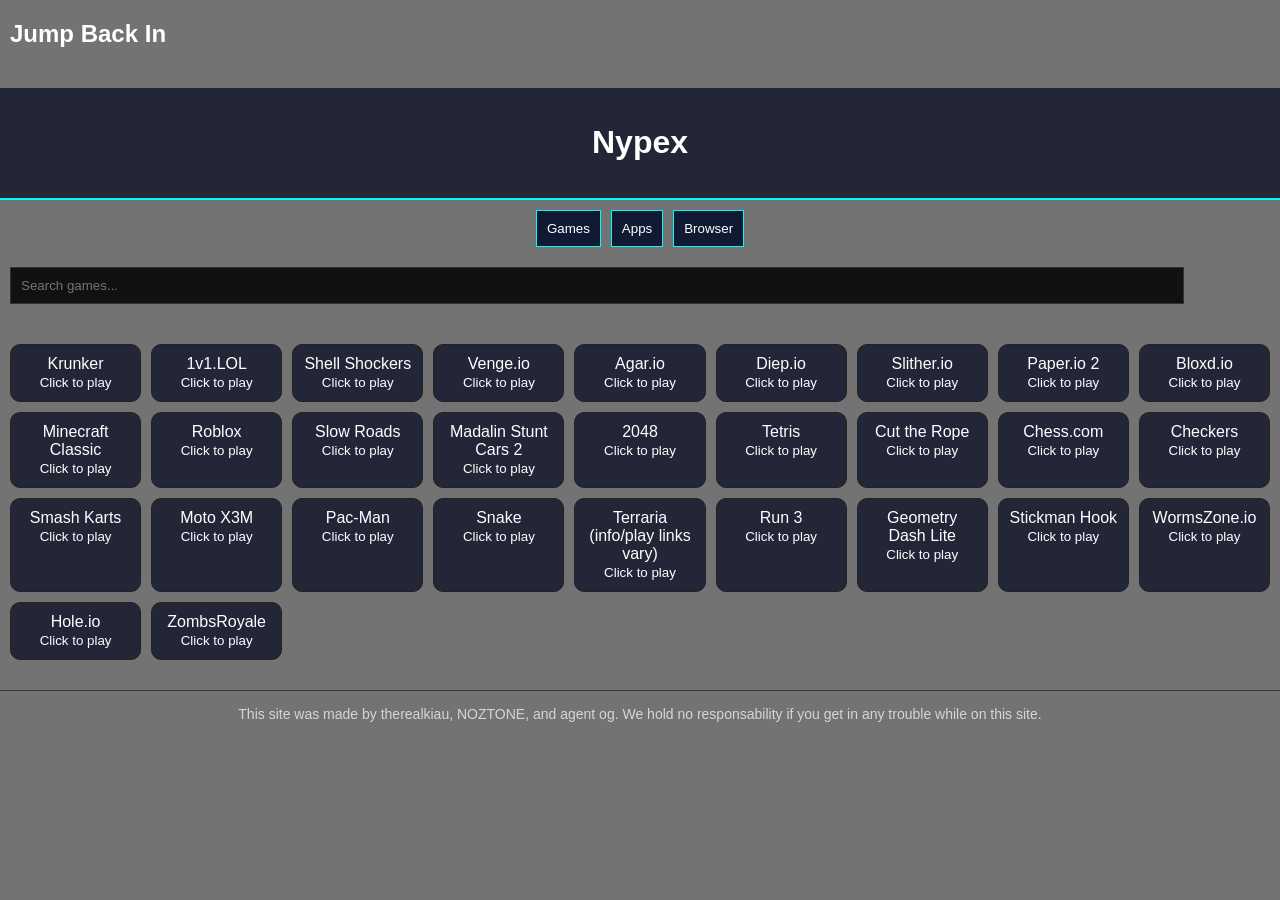
<file: index.html>
<!DOCTYPE html>
<div id="recentSection">
  <h2>Jump Back In</h2>
  <div id="recentGrid"></div>
</div>
<html lang="en">
<head>
<meta charset="UTF-8">
<meta name="viewport" content="width=device-width, initial-scale=1.0">
<title>Nypex</title>
<link rel="stylesheet" href="style.css">
</head>

<body>

<header>
  <h1>Nypex</h1>
</header>

<div class="topbar">
  <button onclick="showTab('games')">Games</button>
  <button onclick="showTab('apps')">Apps</button>
  <button onclick="showTab('browser')">Browser</button>
</div>

<!-- GAMES -->
<div id="gamesTab">

  <input id="search" placeholder="Search games..." oninput="renderGames()">

  <div id="featured"></div>
  <div id="grid"></div>

</div>

<!-- APPS -->
<div id="appsTab" style="display:none">

  <div class="apps-grid">
    <div class="app" onclick="window.open('https://www.youtube.com','_blank')">YouTube</div>
    <div class="app" onclick="window.open('https://www.tiktok.com','_blank')">TikTok</div>
    <div class="app" onclick="window.open('https://play.geforcenow.com','_blank')">GeForce NOW</div>
    <div class="app" onclick="window.open('https://www.snapchat.com','_blank')">Snapchat</div>
    <div class="app" onclick="window.open('https://www.crunchyroll.com','_blank')">Crunchyroll</div>
    <div class="app" onclick="window.open('https://tubitv.com','_blank')">Tubi</div>
  </div>

</div>

<!-- BROWSER -->
<div id="browserTab" style="display:none">

  <div class="browser-bar">
    <input id="browserInput" placeholder="Search DuckDuckGo...">
    <button onclick="duckSearch()">Search</button>
  </div>

  <iframe id="browserFrame"></iframe>

</div>

<!-- GAME FRAME -->
<iframe id="frame"></iframe>

<script src="games.js"></script>
<script src="app.js"></script>
<div class="footer-credit">
 This site was made by therealkiau, NOZTONE, and agent og. We hold no responsability if you get in any trouble while on this site.
</div>
</body>
</html>
</file>
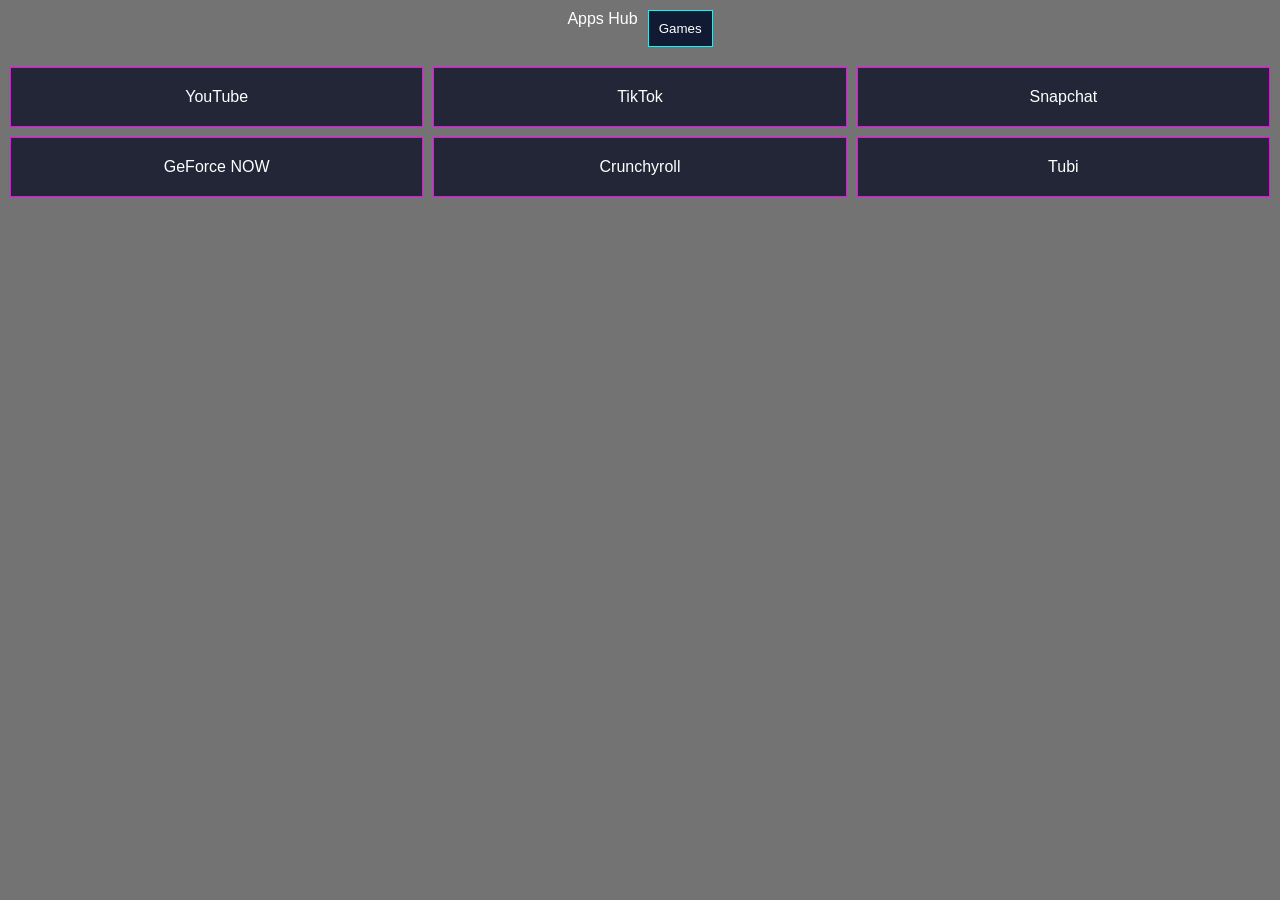
<file: apps.html>
<!DOCTYPE html>
<html>
<head>
<title>Apps</title>
<link rel="stylesheet" href="style.css">
</head>

<body>

<div class="topbar">
  <div class="logo">Apps Hub</div>
  <button onclick="window.location.href='index.html'">Games</button>
</div>

<div class="apps-grid">

  <div class="app" onclick="window.open('https://www.youtube.com','_blank')">YouTube</div>

  <div class="app" onclick="window.open('https://www.tiktok.com','_blank')">TikTok</div>

  <div class="app" onclick="window.open('https://www.snapchat.com','_blank')">Snapchat</div>

  <div class="app" onclick="window.open('https://play.geforcenow.com','_blank')">GeForce NOW</div>

  <div class="app" onclick="window.open('https://www.crunchyroll.com','_blank')">Crunchyroll</div>

  <div class="app" onclick="window.open('https://tubitv.com','_blank')">Tubi</div>

</div>

</body>
</html>
</file>
<file: style.css>
:root {
  --cyber-bg: #0b0e1a;
  --glass: rgba(20, 25, 45, 0.85);
  --cyan: #00fbff;
  --pink: #ff00ff;
}

body {
  margin: 0;
  font-family: Arial;
  color: white;

  background-image: url("https://images.unsplash.com/photo-1462331940025-496dfbfc7564?auto=format&fit=crop&w=1920&q=80");
  background-size: cover;
  background-position: center;
  background-attachment: fixed;
}

/* DARK OVERLAY FOR READABILITY */
body::before {
  content: "";
  position: fixed;
  top: 0;
  left: 0;
  width: 100%;
  height: 100%;
  background: rgba(0,0,0,0.55);
  z-index: -1;
}

/* HEADER */
header {
  background: var(--glass);
  padding: 15px;
  text-align: center;
  border-bottom: 2px solid var(--cyan);
}

/* TOPBAR */
.topbar {
  display: flex;
  justify-content: center;
  gap: 10px;
  padding: 10px;
}

button {
  background: #111a33;
  color: white;
  border: 1px solid var(--cyan);
  padding: 10px;
}

/* SEARCH */
input {
  width: 90%;
  margin: 10px;
  padding: 10px;
  background: #111;
  color: white;
  border: 1px solid #333;
}

/* GRID */
#grid, #featured {
  display: grid;
  grid-template-columns: repeat(auto-fill, minmax(120px, 1fr));
  gap: 10px;
  padding: 10px;
}
#recentGrid {
  display: grid;
  grid-template-columns: repeat(auto-fill, minmax(140px, 1fr));
  gap: 10px;
  padding: 10px;
}

#recentSection h2 {
  padding-left: 10px;
}

.card {
  background: rgba(20,25,45,0.85);
  border: 1px solid #00fbff;
  padding: 12px;
  border-radius: 10px;
  cursor: pointer;
  transition: 0.2s;
}

.card:hover {
  transform: scale(1.05);
  box-shadow: 0 0 15px #00fbff;
}

.card {
  background: var(--glass);
  padding: 10px;
  text-align: center;
  border: 1px solid #222;
  cursor: pointer;
}

/* APPS */
.apps-grid {
  display: grid;
  grid-template-columns: repeat(3, 1fr);
  gap: 10px;
  padding: 10px;
}

.app {
  background: var(--glass);
  padding: 20px;
  border: 1px solid var(--pink);
  text-align: center;
  cursor: pointer;
}

/* BROWSER */
.browser-bar {
  display: flex;
  gap: 10px;
  padding: 10px;
}

#browserFrame {
  width: 100%;
  height: 70vh;
  border: none;
}

/* GAME FRAME */
#frame {
  width: 100%;
  height: 70vh;
  border: none;
  display: none;
}

/* FOOTER */
.footer-credit {
  text-align: center;
  padding: 15px;
  font-size: 14px;
  opacity: 0.7;
  border-top: 1px solid #222;
  margin-top: 20px;
}
</file>
